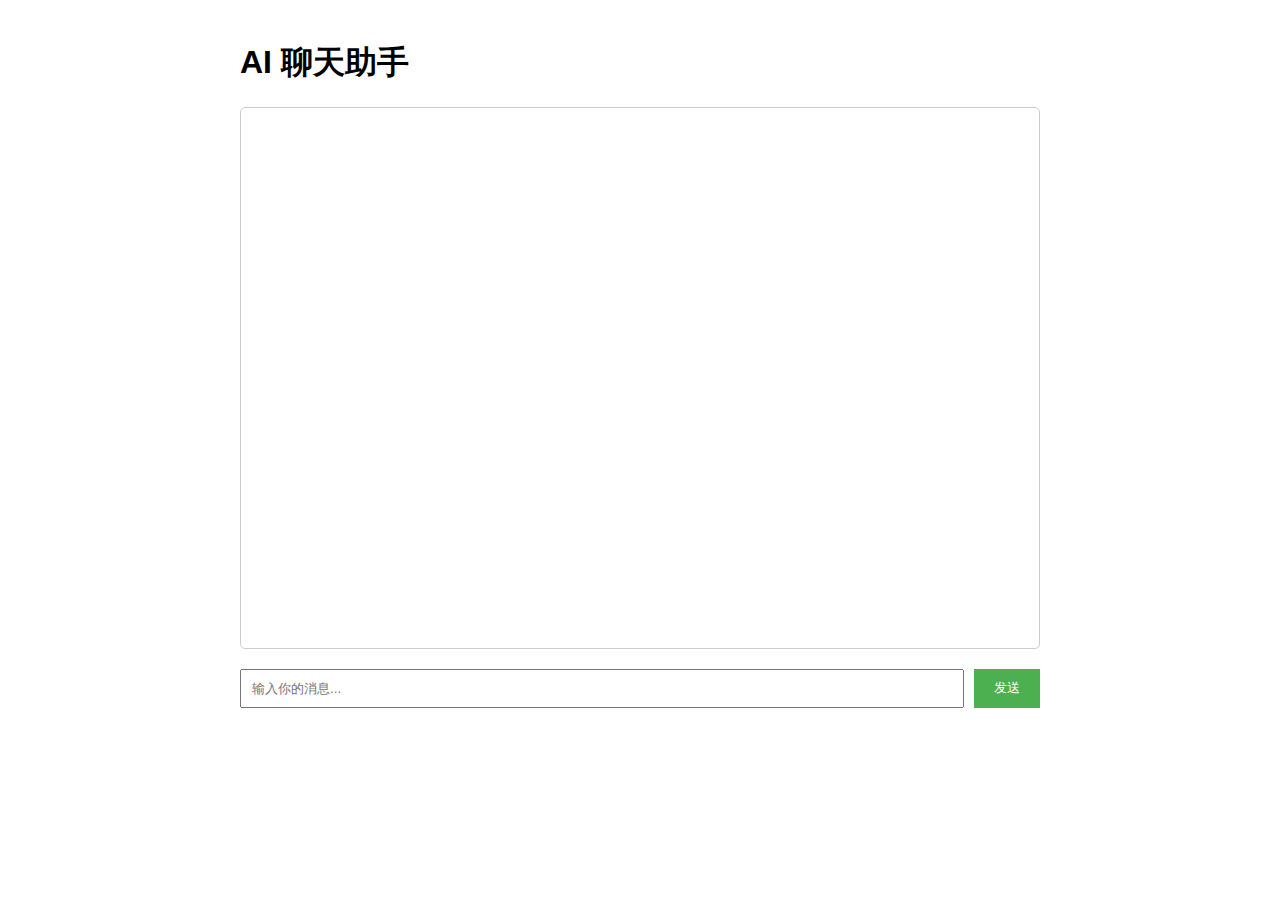
<file: web/index.html>
<!DOCTYPE html>
<html>

<head>
    <title>AI 聊天助手</title>
    <style>
        body {
            max-width: 800px;
            margin: 0 auto;
            padding: 20px;
            font-family: Arial, sans-serif;
        }

        .chat-container {
            border: 1px solid #ccc;
            border-radius: 5px;
            padding: 20px;
            height: 500px;
            overflow-y: auto;
        }

        .message {
            margin: 10px 0;
            padding: 10px;
            border-radius: 5px;
        }

        .user-message {
            background-color: #e3f2fd;
            text-align: right;
        }

        .bot-message {
            background-color: #f5f5f5;
        }

        .input-group {
            margin-top: 20px;
            display: flex;
        }

        input {
            flex: 1;
            padding: 10px;
            margin-right: 10px;
        }

        button {
            padding: 10px 20px;
            background-color: #4CAF50;
            color: white;
            border: none;
            cursor: pointer;
        }

        button:hover {
            background-color: #45a049;
        }
    </style>
</head>

<body>
    <h1>AI 聊天助手</h1>
    <div class="chat-container" id="chatBox"></div>
    <div class="input-group">
        <input type="text" id="userInput" placeholder="输入你的消息...">
        <button onclick="sendMessage()">发送</button>
    </div>

    <script>
        const chatBox = document.getElementById('chatBox');
        const userInput = document.getElementById('userInput');

        function addMessage(message, isUser) {
            const div = document.createElement('div');
            div.className = `message ${isUser ? 'user-message' : 'bot-message'}`;
            div.textContent = message;
            chatBox.appendChild(div);
            chatBox.scrollTop = chatBox.scrollHeight; // 自动滚动到底部
        }

        async function sendMessage() {
            const message = userInput.value.trim();
            if (!message) return;

            addMessage(message, true);
            userInput.value = '';

            try {
                const response = await fetch('/chat', {
                    method: 'POST',
                    headers: { 'Content-Type': 'application/json' },
                    body: JSON.stringify({ message: message })
                });

                const data = await response.json();
                if (data.status === 'success') {
                    addMessage(data.reply, false);
                } else {
                    addMessage(`错误: ${data.reply}`, false);
                }
            } catch (error) {
                addMessage(`请求失败: ${error}`, false);
            }
        }

        // 允许回车发送
        userInput.addEventListener('keypress', (e) => {
            if (e.key === 'Enter') sendMessage();
        });
    </script>
</body>

</html>
</file>
